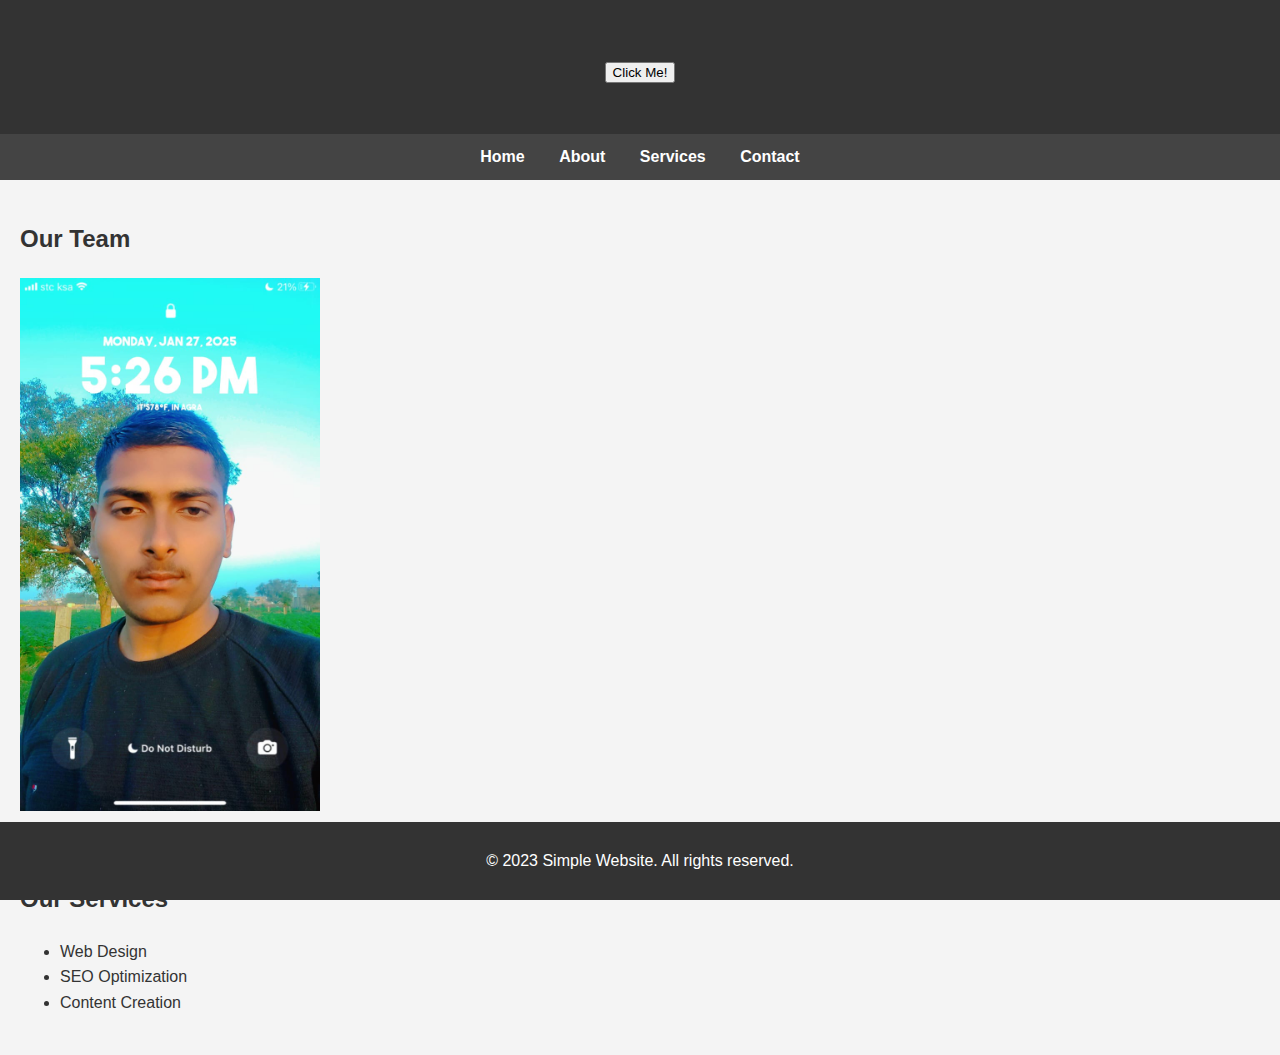
<file: index.html>
<!DOCTYPE html>
<html lang="en">
<head>
    <meta charset="UTF-8">
    <meta name="viewport" content="width=device-width, initial-scale=1.0">
    <title>Simple Website</title>
    <link rel="stylesheet" href="styles.css">
</head>
<body>
    <header>
        <h1><button onclick="showAlert()">Click Me!</button>

<script>
    function showAlert() {
        alert("Hello! Welcome to our website.");
    }
</script></h1>
    </header>

    <nav>
        <ul>
            <li><a href="#">Home</a></li>
            <li><a href="#">About</a></li>
            <li><a href="#">Services</a></li>
            <li><a href="#">Contact</a></li>
        </ul>
    </nav>

    <main>
        <section>
    <h2>Our Team</h2>
    <img src="Anshu Baghel.jpg" alt="Our Team" width="300">
    <p>Meet our amazing team!</p>
</section>

        <section>
            <h2>Our Services</h2>
            <ul>
                <li>Web Design</li>
                <li>SEO Optimization</li>
                <li>Content Creation</li>
            </ul>
        </section>
    </main>

    <footer>
        <p>&copy; 2023 Simple Website. All rights reserved.</p>
    </footer>
</body>
</html>
</file>
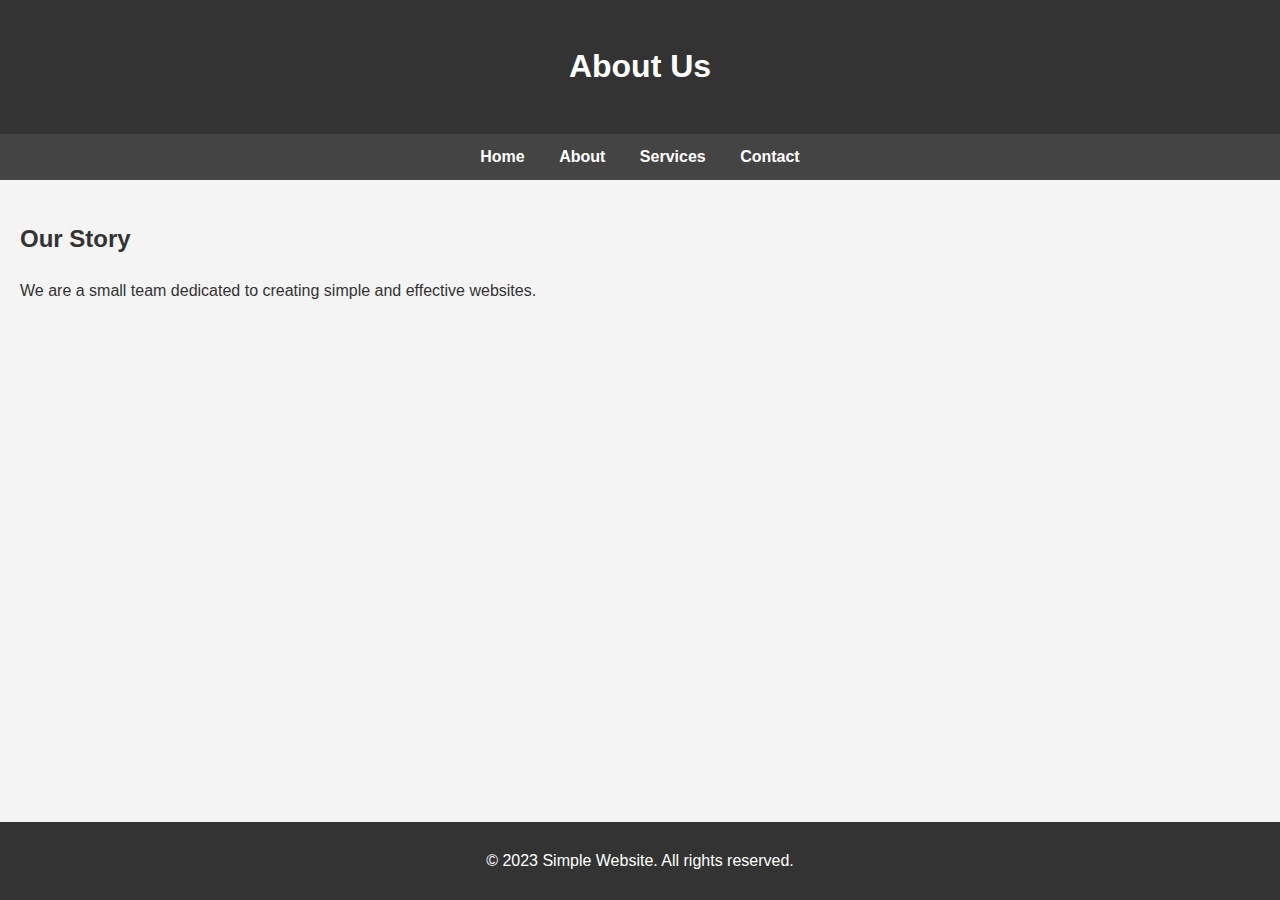
<file: about.html>
<!DOCTYPE html>
<html lang="en">
<head>
    <meta charset="UTF-8">
    <meta name="viewport" content="width=device-width, initial-scale=1.0">
    <title>About Us</title>
    <link rel="stylesheet" href="styles.css">
</head>
<body>
    <header>
        <h1>About Us</h1>
    </header>

    <nav>
        <ul>
            <li><a href="index.html">Home</a></li>
            <li><a href="about.html">About</a></li>
            <li><a href="services.html">Services</a></li>
            <li><a href="contact.html">Contact</a></li>
        </ul>
    </nav>

    <main>
        <section>
            <h2>Our Story</h2>
            <p>We are a small team dedicated to creating simple and effective websites.</p>
        </section>
    </main>

    <footer>
        <p>&copy; 2023 Simple Website. All rights reserved.</p>
    </footer>
</body>
</html>
</file>
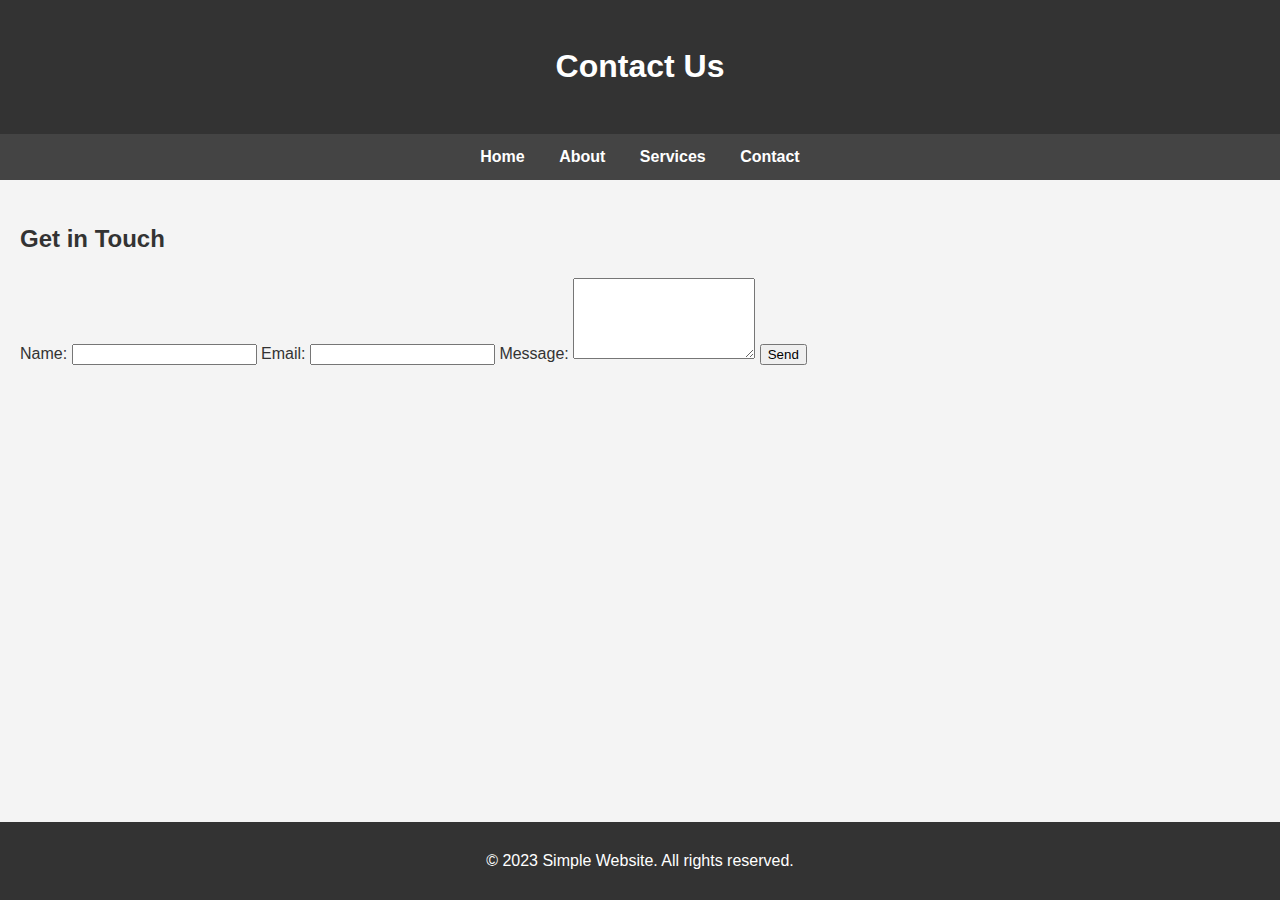
<file: contact.html>
<!DOCTYPE html>
<html lang="en">
<head>
    <meta charset="UTF-8">
    <meta name="viewport" content="width=device-width, initial-scale=1.0">
    <title>Contact Us</title>
    <link rel="stylesheet" href="styles.css">
</head>
<body>
    <header>
        <h1>Contact Us</h1>
    </header>

    <nav>
        <ul>
            <li><a href="index.html">Home</a></li>
            <li><a href="about.html">About</a></li>
            <li><a href="services.html">Services</a></li>
            <li><a href="contact.html">Contact</a></li>
        </ul>
    </nav>

    <main>
        <section>
            <h2>Get in Touch</h2>
            <form action="#" method="post">
                <label for="name">Name:</label>
                <input type="text" id="name" name="name" required>

                <label for="email">Email:</label>
                <input type="email" id="email" name="email" required>

                <label for="message">Message:</label>
                <textarea id="message" name="message" rows="5" required></textarea>

                <button type="submit">Send</button>
            </form>
        </section>
    </main>

    <footer>
        <p>&copy; 2023 Simple Website. All rights reserved.</p>
    </footer>
</body>
</html>
</file>
<file: styles.css>
/* General Styles */
body {
    font-family: Arial, sans-serif;
    margin: 0;
    padding: 0;
    line-height: 1.6;
    background-color: #f4f4f4;
    color: #333;
}

header {
    background-color: #333;
    color: #fff;
    padding: 20px 0;
    text-align: center;
}

nav {
    background-color: #444;
    padding: 10px;
}

nav ul {
    list-style: none;
    padding: 0;
    margin: 0;
    text-align: center;
}

nav ul li {
    display: inline;
    margin: 0 15px;
}

nav ul li a {
    color: #fff;
    text-decoration: none;
    font-weight: bold;
}

nav ul li a:hover {
    color: #f4f4f4;
    text-decoration: underline;
}

main {
    padding: 20px;
}

section {
    margin-bottom: 20px;
}

footer {
    background-color: #333;
    color: #fff;
    text-align: center;
    padding: 10px 0;
    position: fixed;
    width: 100%;
    bottom: 0;
}
</file>
